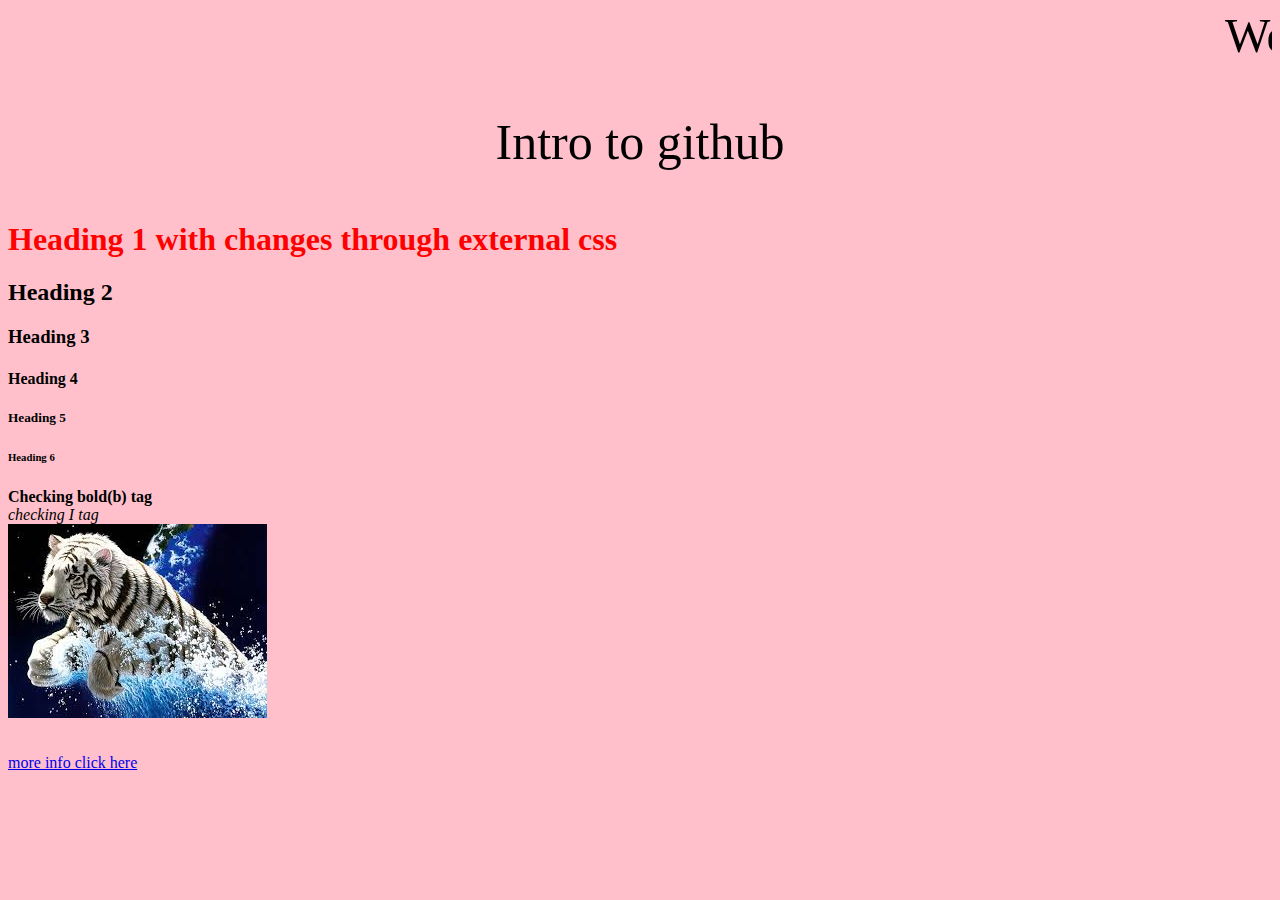
<file: index.html>
<HTML>
<HEAD><TITLE>ASVEEN KAUR</TITLE>
<link rel="stylesheet" type="text/css" href="css\main.css"></HEAD>
<BODY bgcolor="Pink">
<Marquee width=100%> <font size=7>Welcome</font></Marquee>
<p>Intro to github</p>
<h1>Heading 1 with changes through external css</h1>
<h2>Heading 2</h2>
<h3>Heading 3</h3>
<h4>Heading 4</h4>
<h5>Heading 5</h5>
<h6>Heading 6</h6>
<b>Checking bold(b) tag</b><br>
<i>checking I tag</i><br>
<img src="img\abc.jpg" alt="panda"><br>
<br>
<br><a href="http://www.google.com">more info click here</a>
</BODY>
</HTML>
</file>
